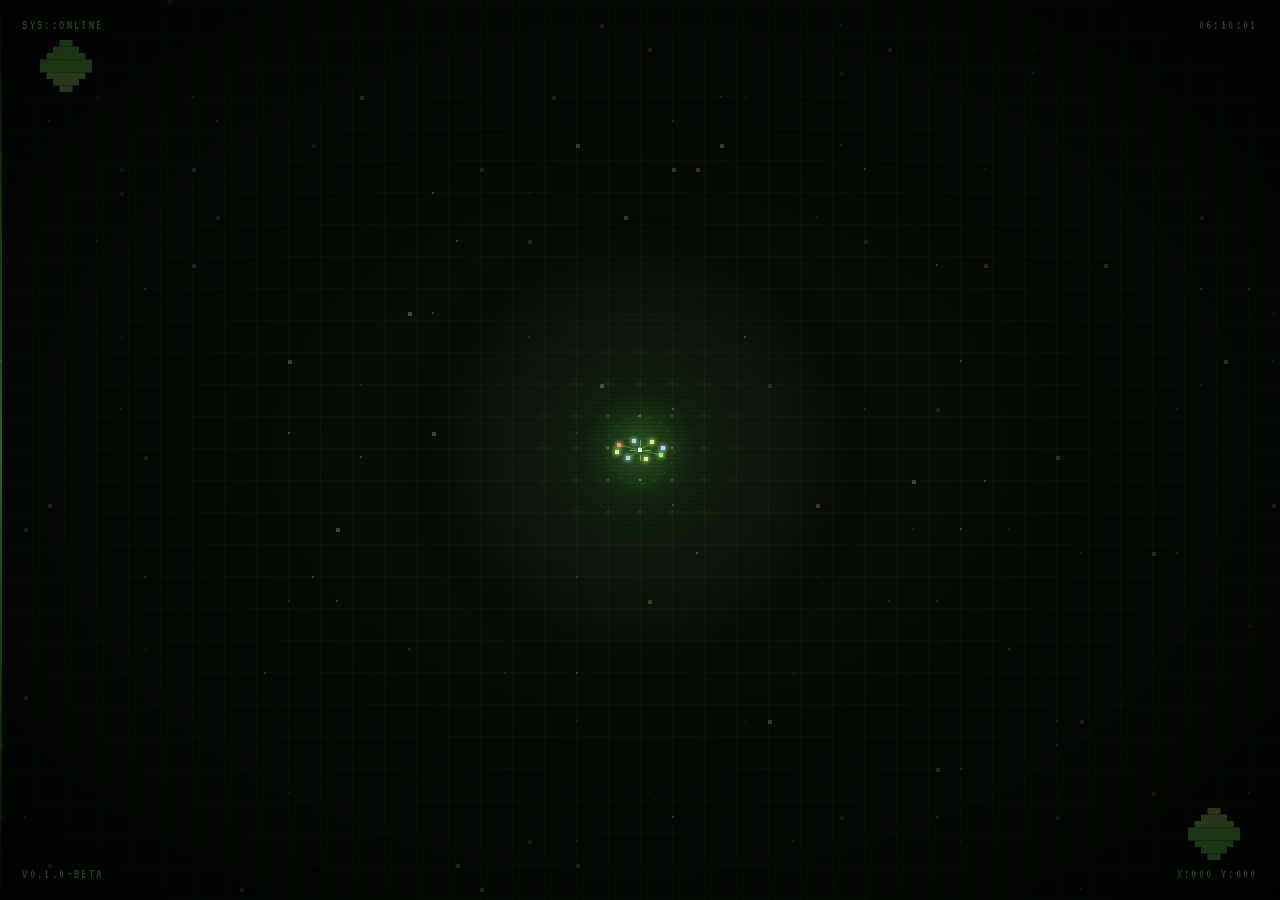
<file: index.html>
<!DOCTYPE html>
<html lang="en">
<head>
  <meta charset="UTF-8"/>
  <meta name="viewport" content="width=device-width, initial-scale=1.0"/>
  <title>Graft Studios</title>
  <link href="https://fonts.googleapis.com/css2?family=VT323&family=Italiana&family=Space+Mono:ital@0;1&display=swap" rel="stylesheet"/>
  <link rel="stylesheet" href="styles.css"/>
</head>
<body>

 
  <canvas id="pixel-bg"></canvas>
  <canvas id="glow-canvas"></canvas>
  <div class="grid"></div>
  <div class="scan"></div>
  <div class="vignette"></div>

 
  <canvas id="cur"></canvas>

  
  <svg class="pd pd-tl" width="52" height="52" viewBox="0 0 8 8">
    <rect x="3" y="0" width="2" height="1" fill="#7fff5f"/>
    <rect x="2" y="1" width="4" height="1" fill="#7fff5f"/>
    <rect x="1" y="2" width="6" height="1" fill="#7fff5f"/>
    <rect x="0" y="3" width="8" height="2" fill="#7fff5f"/>
    <rect x="1" y="5" width="6" height="1" fill="#c8ff80"/>
    <rect x="2" y="6" width="4" height="1" fill="#c8ff80"/>
    <rect x="3" y="7" width="2" height="1" fill="#c8ff80"/>
  </svg>
  <svg class="pd pd-br" width="52" height="52" viewBox="0 0 8 8">
    <rect x="3" y="0" width="2" height="1" fill="#7fff5f"/>
    <rect x="2" y="1" width="4" height="1" fill="#7fff5f"/>
    <rect x="1" y="2" width="6" height="1" fill="#7fff5f"/>
    <rect x="0" y="3" width="8" height="2" fill="#7fff5f"/>
    <rect x="1" y="5" width="6" height="1" fill="#c8ff80"/>
    <rect x="2" y="6" width="4" height="1" fill="#c8ff80"/>
    <rect x="3" y="7" width="2" height="1" fill="#c8ff80"/>
  </svg>

  
  <div class="accent-bar"></div>


  <span class="corner tl">SYS::ONLINE</span>
  <span class="corner tr" id="clock">00:00:00</span>
  <span class="corner bl">v0.1.0-beta</span>
  <span class="corner br" id="coords">X:000 Y:000</span>


  <div class="stage">
    <p class="eyebrow">▸ Graft Studios ◂</p>
    <h1>
      Coming
      <span class="word2">[ SOON ]</span>
    </h1>
    <div class="divider"><span>✦Software That Lives✦</span></div>
    <p class="sub">
      Something is growing in the machine.<br>
      A signal shaped by what was and what’s next.<br>
      Be first to receive the transmission.
    </p>

    <form class="notify-form" id="nform" onsubmit="handleSubmit(event)">
        <input type="email" name="email" placeholder="your@signal.com" required autocomplete="email"/>
        <button type="submit">Transmit</button>
    </form>
    <p class="success-msg" id="successMsg">▸ SIGNAL RECEIVED. STANDBY ◂</p>

    <a href="https://discord.gg/W7nw3ryTEJ" target="_blank" rel="noopener" class="discord-btn">
      <svg width="19" height="15" viewBox="0 0 71 55" fill="none" xmlns="http://www.w3.org/2000/svg">
        <path d="M60.1 4.9A58.5 58.5 0 0 0 45.5.4a40 40 0 0 0-1.8 3.6 54.2 54.2 0 0 0-16.2 0A37.8 37.8 0 0 0 25.7.4 58.3 58.3 0 0 0 11 4.9C1.6 18.8-1 32.4.3 45.8a58.9 58.9 0 0 0 17.9 9 44 44 0 0 0 3.8-6.2 38.3 38.3 0 0 1-6-2.9l1.5-1.1a42 42 0 0 0 35.8 0l1.5 1.1a38.4 38.4 0 0 1-6 2.9 44 44 0 0 0 3.8 6.2 58.7 58.7 0 0 0 17.9-9C72.2 30.2 68.5 16.7 60.1 4.9ZM23.7 37.7c-3.5 0-6.4-3.2-6.4-7.2s2.8-7.2 6.4-7.2 6.5 3.2 6.4 7.2c0 4-2.8 7.2-6.4 7.2Zm23.6 0c-3.5 0-6.4-3.2-6.4-7.2s2.8-7.2 6.4-7.2 6.5 3.2 6.4 7.2c0 4-2.8 7.2-6.4 7.2Z" fill="currentColor"/>
      </svg>
      JOIN THE SERVER
    </a>
  </div>

  <script src="script.js"></script>
</body>
</html>
</file>
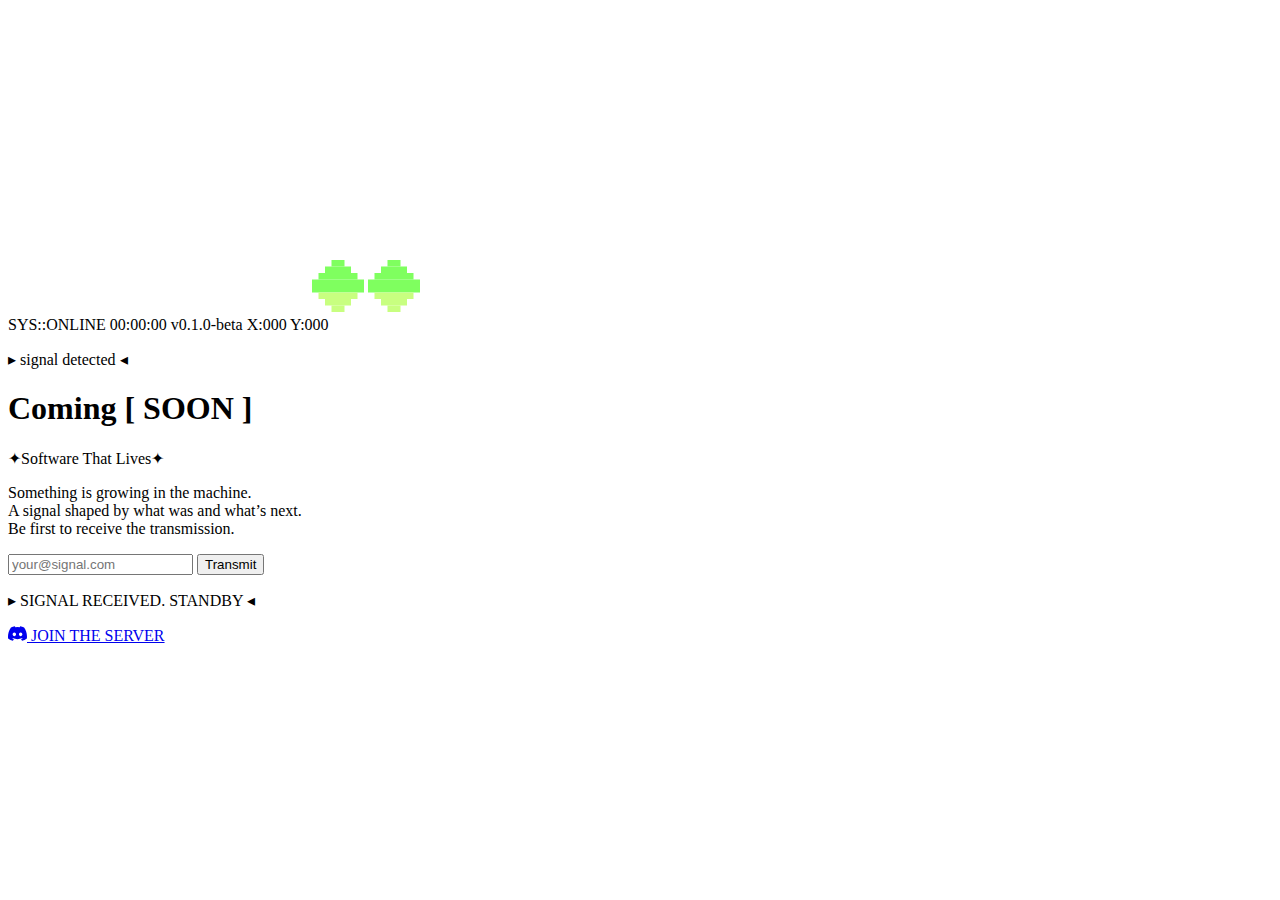
<file: index (1).html>
<!DOCTYPE html>
<html lang="en">
<head>
  <meta charset="UTF-8"/>
  <meta name="viewport" content="width=device-width, initial-scale=1.0"/>
  <title>Graft Studios</title>
  <link href="https://fonts.googleapis.com/css2?family=VT323&family=Italiana&family=Space+Mono:ital@0;1&display=swap" rel="stylesheet"/>
  <link rel="stylesheet" href="C:\Users\ranji\Downloads\styles.css"/>
</head>
<body>

 
  <canvas id="pixel-bg"></canvas>
  <canvas id="glow-canvas"></canvas>
  <div class="grid"></div>
  <div class="scan"></div>
  <div class="vignette"></div>

 
  <canvas id="cur"></canvas>

  
  <svg class="pd pd-tl" width="52" height="52" viewBox="0 0 8 8">
    <rect x="3" y="0" width="2" height="1" fill="#7fff5f"/>
    <rect x="2" y="1" width="4" height="1" fill="#7fff5f"/>
    <rect x="1" y="2" width="6" height="1" fill="#7fff5f"/>
    <rect x="0" y="3" width="8" height="2" fill="#7fff5f"/>
    <rect x="1" y="5" width="6" height="1" fill="#c8ff80"/>
    <rect x="2" y="6" width="4" height="1" fill="#c8ff80"/>
    <rect x="3" y="7" width="2" height="1" fill="#c8ff80"/>
  </svg>
  <svg class="pd pd-br" width="52" height="52" viewBox="0 0 8 8">
    <rect x="3" y="0" width="2" height="1" fill="#7fff5f"/>
    <rect x="2" y="1" width="4" height="1" fill="#7fff5f"/>
    <rect x="1" y="2" width="6" height="1" fill="#7fff5f"/>
    <rect x="0" y="3" width="8" height="2" fill="#7fff5f"/>
    <rect x="1" y="5" width="6" height="1" fill="#c8ff80"/>
    <rect x="2" y="6" width="4" height="1" fill="#c8ff80"/>
    <rect x="3" y="7" width="2" height="1" fill="#c8ff80"/>
  </svg>

  
  <div class="accent-bar"></div>


  <span class="corner tl">SYS::ONLINE</span>
  <span class="corner tr" id="clock">00:00:00</span>
  <span class="corner bl">v0.1.0-beta</span>
  <span class="corner br" id="coords">X:000 Y:000</span>


  <div class="stage">
    <p class="eyebrow">▸ signal detected ◂</p>
    <h1>
      Coming
      <span class="word2">[ SOON ]</span>
    </h1>
    <div class="divider"><span>✦Software That Lives✦</span></div>
    <p class="sub">
      Something is growing in the machine.<br>
      A signal shaped by what was and what’s next.<br>
      Be first to receive the transmission.
    </p>

    <form class="notify-form" id="nform" action="https://formspree.io/f/mpqjbjyr" method="POST">
      <input type="email" name="email" placeholder="your@signal.com" required autocomplete="email"/>
      <button type="submit">Transmit</button>
    </form>
    <p class="success-msg" id="successMsg">▸ SIGNAL RECEIVED. STANDBY ◂</p>

    <a href="https://discord.gg/your-invite-here" target="_blank" rel="noopener" class="discord-btn">
      <svg width="19" height="15" viewBox="0 0 71 55" fill="none" xmlns="http://www.w3.org/2000/svg">
        <path d="M60.1 4.9A58.5 58.5 0 0 0 45.5.4a40 40 0 0 0-1.8 3.6 54.2 54.2 0 0 0-16.2 0A37.8 37.8 0 0 0 25.7.4 58.3 58.3 0 0 0 11 4.9C1.6 18.8-1 32.4.3 45.8a58.9 58.9 0 0 0 17.9 9 44 44 0 0 0 3.8-6.2 38.3 38.3 0 0 1-6-2.9l1.5-1.1a42 42 0 0 0 35.8 0l1.5 1.1a38.4 38.4 0 0 1-6 2.9 44 44 0 0 0 3.8 6.2 58.7 58.7 0 0 0 17.9-9C72.2 30.2 68.5 16.7 60.1 4.9ZM23.7 37.7c-3.5 0-6.4-3.2-6.4-7.2s2.8-7.2 6.4-7.2 6.5 3.2 6.4 7.2c0 4-2.8 7.2-6.4 7.2Zm23.6 0c-3.5 0-6.4-3.2-6.4-7.2s2.8-7.2 6.4-7.2 6.5 3.2 6.4 7.2c0 4-2.8 7.2-6.4 7.2Z" fill="currentColor"/>
      </svg>
      JOIN THE SERVER
    </a>
  </div>

  <script src="C:\Users\ranji\Downloads\script (2).js"></script>
</body>
</html>
</file>
<file: styles.css>
*, *::before, *::after {
  margin: 0;
  padding: 0;
  box-sizing: border-box;
}

:root {
  --bg:     #070d07;
  --fg:     #d4f0c0;
  --dim:    #4a7a3a;
  --accent: #7fff5f;
  --gold:   #c8ff80;
  --rust:   #ff9933;
  --chrome: #a8d8ff;
}

html {
  width: 100%;
  height: 100%;
}

body {
  width: 100%;
  min-height: 100%;
  background: var(--bg);
  color: var(--fg);
  font-family: 'Space Mono', monospace;
 
}



#pixel-bg {
  position: fixed;
  inset: 0;
  z-index: 0;
  image-rendering: pixelated;
}

#glow-canvas {
  position: fixed;
  inset: 0;
  z-index: 1;
  pointer-events: none;
}

#cur {
  position: fixed;
  inset: 0;
  z-index: 9999;
  pointer-events: none;
}

.grid {
  position: fixed;
  inset: 0;
  z-index: 2;
  background-image:
    linear-gradient(rgba(127,255,95,0.035) 1px, transparent 1px),
    linear-gradient(90deg, rgba(127,255,95,0.035) 1px, transparent 1px);
  background-size: 32px 32px;
  pointer-events: none;
}

.scan {
  position: fixed;
  inset: 0;
  z-index: 3;
  background: repeating-linear-gradient(
    0deg,
    transparent, transparent 3px,
    rgba(0,0,0,0.1) 3px, rgba(0,0,0,0.1) 4px
  );
  pointer-events: none;
  animation: scanroll 10s linear infinite;
}

@keyframes scanroll {
  to { background-position: 0 100px; }
}

.vignette {
  position: fixed;
  inset: 0;
  z-index: 4;
  background: radial-gradient(ellipse at center, transparent 35%, rgba(0,0,0,0.88) 100%);
  pointer-events: none;
}


/* ═══════════════════════════════════════════
   ACCENT BAR
═══════════════════════════════════════════ */
.accent-bar {
  position: fixed;
  left: 0; top: 0;
  width: 2px;
  height: 100vh;
  z-index: 10;
  background: linear-gradient(180deg, transparent, var(--accent), transparent);
  opacity: 0.35;
  animation: barPulse 4s ease-in-out infinite;
}

@keyframes barPulse {
  0%, 100% { opacity: 0.12; transform: scaleY(0.4); }
  50%       { opacity: 0.45; transform: scaleY(1); }
}



.pd {
  position: fixed;
  z-index: 4;
  image-rendering: pixelated;
  opacity: 0.2;
  pointer-events: none;
}

.pd-tl { top: 2.5rem; left: 2.5rem; }
.pd-br { bottom: 2.5rem; right: 2.5rem; transform: rotate(180deg); }

@media (max-width: 480px) {
  .pd { opacity: 0.12; }
  .pd-tl { top: 1.8rem; left: 1.8rem; }
  .pd-br { bottom: 1.8rem; right: 1.8rem; }
}



.corner {
  position: fixed;
  font-family: 'VT323', monospace;
  font-size: clamp(0.65rem, 1.8vw, 0.82rem);
  letter-spacing: 0.18em;
  color: rgba(90,138,74,0.45);
  text-transform: uppercase;
  z-index: 10;
}

.tl { top: 1.2rem; left: 1.4rem; }
.tr { top: 1.2rem; right: 1.4rem; }
.bl { bottom: 1.2rem; left: 1.4rem; }
.br { bottom: 1.2rem; right: 1.4rem; }


.touch-device #coords { display: none; }

/* Hide clock on very small screens */
@media (max-width: 380px) {
  .corner.tr { display: none; }
}



.stage {
  position: relative;
  z-index: 10;
  display: flex;
  flex-direction: column;
  align-items: center;
  justify-content: center;
  min-height: 100svh;
  padding: 2rem 1.5rem;
}



.eyebrow {
  font-family: 'VT323', monospace;
  font-size: clamp(0.85rem, 2.5vw, 1.05rem);
  letter-spacing: 0.4em;
  color: var(--accent);
  text-shadow: 0 0 10px var(--accent);
  text-transform: uppercase;
  margin-bottom: 1.2rem;
  text-align: center;
  opacity: 0;
  animation: fadeUp 0.7s 0.2s forwards;
}



h1 {
  font-family: 'Italiana', serif;
  font-size: clamp(3.8rem, 15vw, 13rem);
  line-height: 0.88;
  text-align: center;
  color: var(--fg);
  text-shadow: 0 0 40px rgba(127,255,95,0.25), 0 0 80px rgba(127,255,95,0.1);
  opacity: 0;
  animation: fadeUp 0.7s 0.4s forwards;
}

.word2 {
  display: block;
  font-family: 'VT323', monospace;
  font-size: clamp(2.2rem, 9vw, 8.5rem);
  color: var(--gold);
  letter-spacing: 0.2em;
  text-shadow: 0 0 20px rgba(200,255,128,0.55), 0 0 60px rgba(200,255,128,0.15);
  margin-top: -0.1em;
}

h1:hover .word2 {
  animation: glitch 0.25s steps(2) infinite;
}

@keyframes glitch {
  0%   { clip-path: inset(10% 0 80% 0); text-shadow: -2px 0 var(--rust), 2px 0 var(--chrome); }
  33%  { clip-path: inset(55% 0 20% 0); text-shadow: 2px 0 var(--rust), -2px 0 var(--chrome); }
  66%  { clip-path: inset(30% 0 50% 0); }
  100% { clip-path: none; text-shadow: 0 0 20px rgba(200,255,128,0.55); }
}



.divider {
  display: flex;
  align-items: center;
  gap: 0.8rem;
  margin: 1.4rem 0;
  width: 100%;
  max-width: 400px;
  opacity: 0;
  animation: fadeUp 0.7s 0.6s forwards;
}

.divider::before,
.divider::after {
  content: '';
  flex: 1;
  height: 1px;
  background: linear-gradient(90deg, transparent, var(--dim), transparent);
}

.divider span {
  font-family: 'VT323', monospace;
  font-size: 0.8rem;
  letter-spacing: 0.25em;
  color: var(--dim);
  white-space: nowrap;
}


.sub {
  font-size: clamp(0.62rem, 1.8vw, 0.7rem);
  letter-spacing: 0.12em;
  color: rgba(212,240,192,0.4);
  text-align: center;
  line-height: 2.2;
  max-width: 36ch;
  opacity: 0;
  animation: fadeUp 0.7s 0.8s forwards;
}



.notify-form {
  display: flex;
  flex-wrap: wrap;
  justify-content: center;
  gap: 0;
  margin-top: 2rem;
  width: 100%;
  max-width: 420px;
  opacity: 0;
  animation: fadeUp 0.7s 1s forwards;
}

.notify-form input {
  background: rgba(127,255,95,0.04);
  border: 1px solid rgba(127,255,95,0.2);
  color: var(--fg);
  font-family: 'Space Mono', monospace;
  font-size: 0.7rem;
  padding: 0.85rem 1.1rem;
  outline: none;
  flex: 1 1 160px;
  min-width: 0;
  transition: border-color 0.3s, box-shadow 0.3s;
}

.notify-form input::placeholder { color: rgba(212,240,192,0.22); }

.notify-form input:focus {
  border-color: var(--accent);
  box-shadow: 0 0 12px rgba(127,255,95,0.12);
}

.notify-form button {
  background: transparent;
  border: 1px solid var(--accent);
  color: var(--accent);
  font-family: 'VT323', monospace;
  font-size: 1.1rem;
  letter-spacing: 0.12em;
  padding: 0.85rem 1.5rem;
  white-space: nowrap;
  flex-shrink: 0;
  transition: background 0.2s, color 0.2s, box-shadow 0.2s;
}

.notify-form button:hover,
.notify-form button:active {
  background: var(--accent);
  color: #070d07;
  box-shadow: 0 0 22px rgba(127,255,95,0.4);
}

/* Desktop: remove right border on input so it joins the button */
@media (min-width: 481px) {
  .notify-form input { border-right: none; }
}

/* Mobile: stack vertically */
@media (max-width: 480px) {
  .notify-form { flex-direction: column; align-items: stretch; }
  .notify-form input { border-right: 1px solid rgba(127,255,95,0.2); border-bottom: none; }
  .notify-form button { width: 100%; }
}



.success-msg {
  font-family: 'VT323', monospace;
  font-size: 1.05rem;
  letter-spacing: 0.18em;
  color: var(--accent);
  text-shadow: 0 0 10px var(--accent);
  display: none;
  margin-top: 2rem;
  text-align: center;
}



.discord-btn {
  display: inline-flex;
  align-items: center;
  gap: 0.5rem;
  margin-top: 1.2rem;
  padding: 0.55rem 1.2rem;
  background: rgba(88,101,242,0.1);
  border: 1px solid rgba(88,101,242,0.35);
  color: #a8b4ff;
  font-family: 'VT323', monospace;
  font-size: clamp(0.9rem, 2.5vw, 1rem);
  letter-spacing: 0.13em;
  text-decoration: none;
  transition: background 0.25s, border-color 0.25s, box-shadow 0.25s, color 0.25s;
  opacity: 0;
  animation: fadeUp 0.7s 1.2s forwards;
}

.discord-btn:hover,
.discord-btn:active {
  background: rgba(88,101,242,0.28);
  border-color: #5865f2;
  box-shadow: 0 0 22px rgba(88,101,242,0.35);
  color: #fff;
}



.tap-ripple {
  position: fixed;
  border-radius: 50%;
  pointer-events: none;
  z-index: 9998;
  transform: translate(-50%, -50%) scale(0);
  animation: tapRipple 0.9s ease-out forwards;
}

@keyframes tapRipple {
  0%   { transform: translate(-50%, -50%) scale(0); opacity: 0.8; }
  60%  { opacity: 0.4; }
  100% { transform: translate(-50%, -50%) scale(1); opacity: 0; }
}

.tap-flash {
  position: fixed;
  border-radius: 50%;
  pointer-events: none;
  z-index: 9997;
  transform: translate(-50%, -50%) scale(0);
  animation: tapFlash 0.5s ease-out forwards;
}

@keyframes tapFlash {
  0%   { transform: translate(-50%, -50%) scale(0); opacity: 0.6; }
  100% { transform: translate(-50%, -50%) scale(1); opacity: 0; }
}



@keyframes fadeUp {
  from { opacity: 0; transform: translateY(14px); }
  to   { opacity: 1; transform: translateY(0); }
}
</file>
